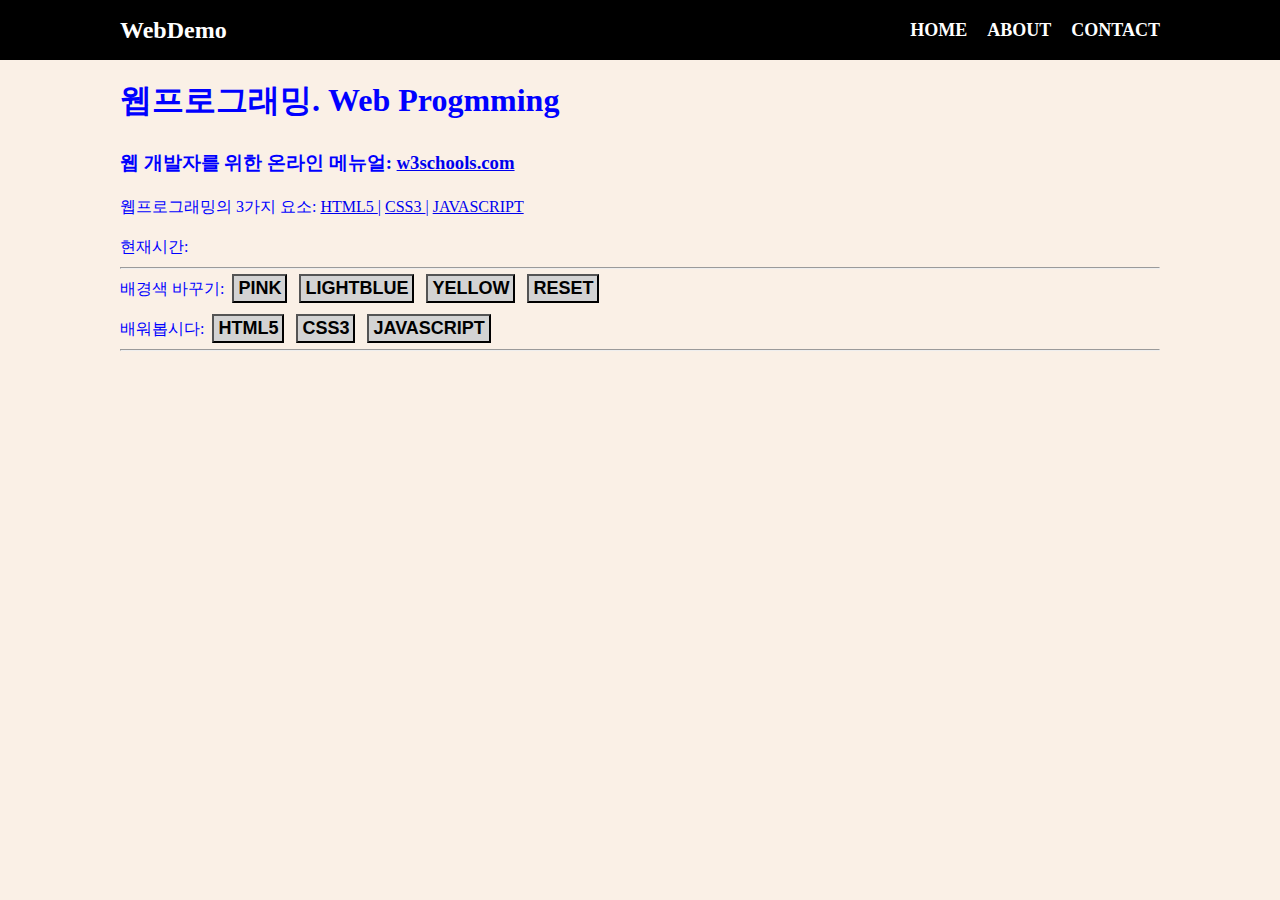
<file: index.html>
<!DOCTYPE html>
<html lang="en">
  <head>
    <meta charset="UTF-8" />
    <meta name="viewport" content="width=device-width, initial-scale=1.0" />
    <title>웹프로그래밍 데모</title>
    <link rel="stylesheet" href="style.css" />
  </head>
  <body>

    <nav class="navbar">
      <div class="container">
        <div class="logo">WebDemo</div>
        <ul class="nav">
          <li>
            <a href="index.html">HOME</a>
          </li>
          <li>
            <a href="about.html">ABOUT</a>
          </li>
          <li>
            <a href="contact.html">CONTACT</a>
          </li>

        </ul>
      </div>
    </nav>
    <section class="main">
      <div class="container">
        <h1>웹프로그래밍. Web Progmming</h1>

        <h3>
          웹 개발자를 위한 온라인 메뉴얼:
          <a href="https://www.w3schools.com/">w3schools.com</a>
        </h3>

        <p>
          웹프로그래밍의 3가지 요소:
          <a href="https://www.w3schools.com/html/default.asp">HTML5 </a>|
          <a href="https://www.w3schools.com/css/default.asp">CSS3 </a>|
          <a href="https://www.w3schools.com/js/default.asp">JAVASCRIPT</a>
        </p>

        <p>현재시간: <span id="time"></span></p>

        <hr />
        <p>
          배경색 바꾸기:
          <button onclick="pink()">PINK</button>
          <button onclick="lightblue()">LIGHTBLUE</button>
          <button onclick="yellow()">YELLOW</button>
          <button onclick="reset()">RESET</button>
        </p>
        <p>
          배워봅시다:
          <button onmouseover="showhtml()" onmouseout="hide()">HTML5</button>
          <button onmouseover="showcss()"" onmouseout="hide()">CSS3</button>
          <button onmouseover="showjavascript()"" onmouseout="hide()">JAVASCRIPT</button>
        </p>

        <hr />

        <br />
        <div>
          <img id="fig" height="200px" />
          <p id="desc"></p>
        </div>
      </div>
    </section>

    <script src="main.js"></script>
  </body>
</html>
</file>
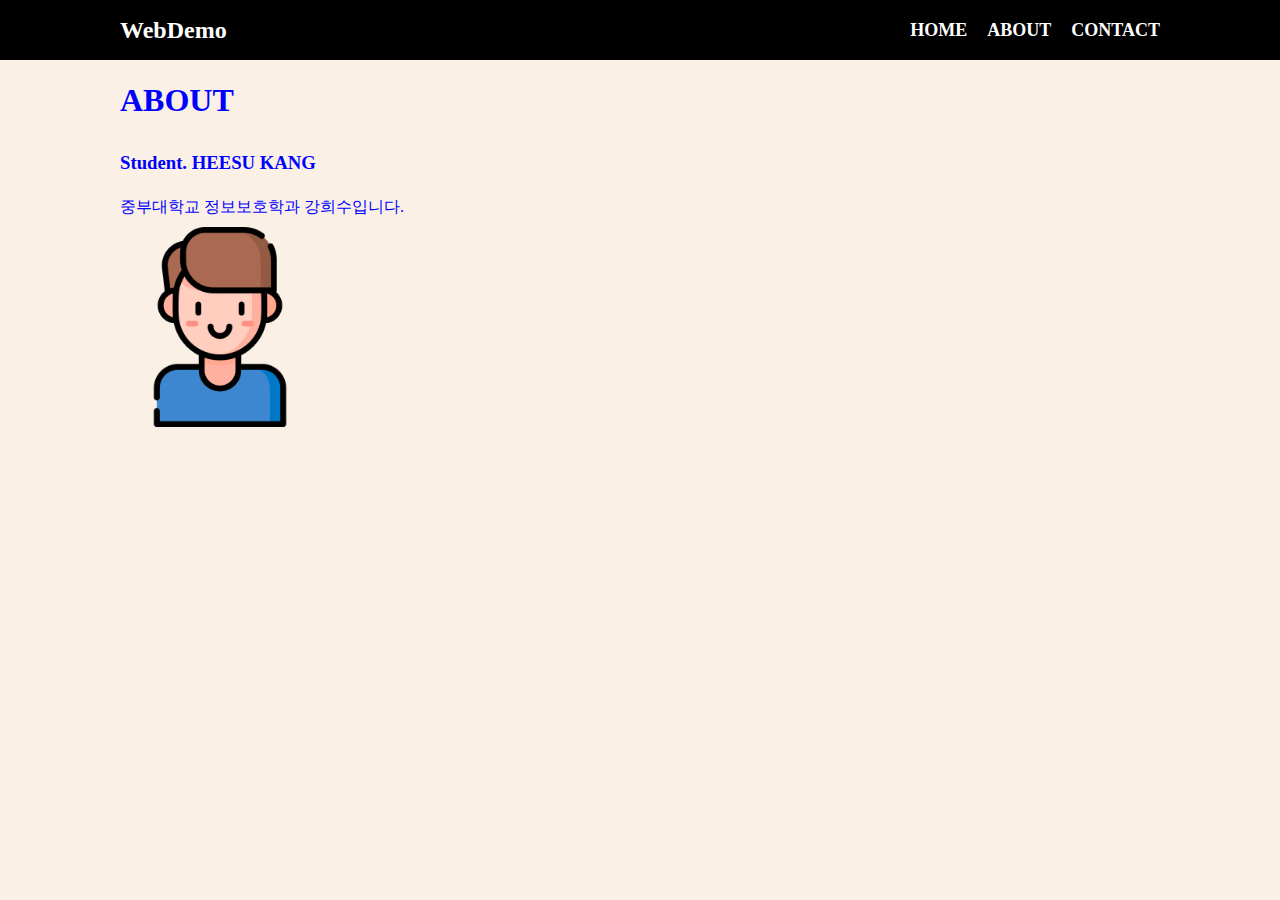
<file: about.html>
<!DOCTYPE html>
<html lang="en">
  <head>
    <meta charset="UTF-8" />
    <meta name="viewport" content="width=device-width, initial-scale=1.0" />
    <title>웹프로그래밍 데모</title>
    <link rel="stylesheet" href="style.css" />
  </head>
  <body>
    <nav class="navbar">
      <div class="container">
        <div class="logo">WebDemo</div>
        <ul class="nav">
          <li>
            <a href="index.html">HOME</a>
          </li>
          <li>
            <a href="about.html">ABOUT</a>
          </li>
          <li>
            <a href="contact.html">CONTACT</a>
          </li>
        </ul>
      </div>
    </nav>

    <section class="main">
      <div class="container">
        <h1>ABOUT</h1>

        <h3>Student. HEESU KANG</h3>

        <p>중부대학교 정보보호학과 강희수입니다.</p>
        <img src="/img/man.jpg" alt="" height="200px width=200px" />
      </div>
    </section>
  </body>
</html>
</file>
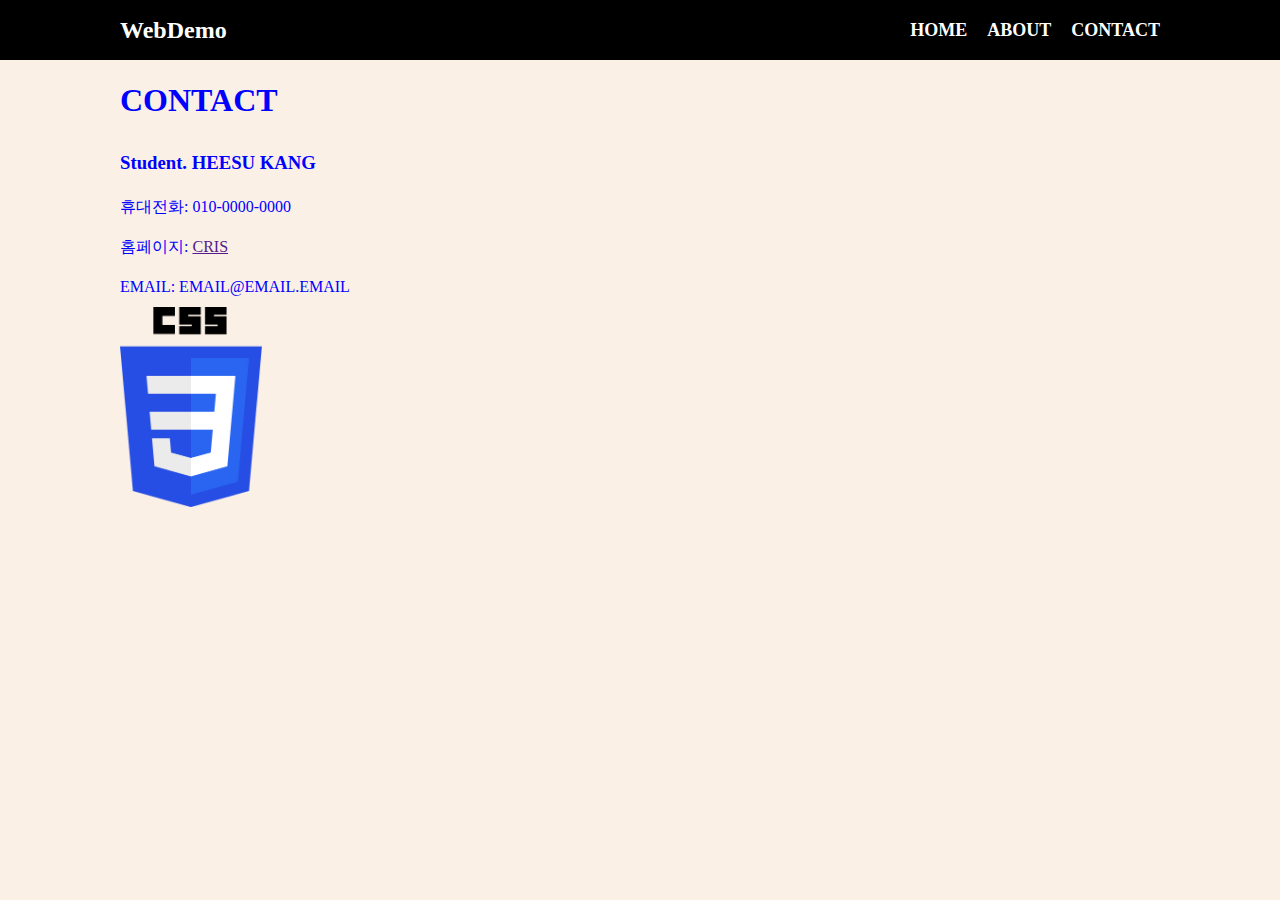
<file: contact.html>
<!DOCTYPE html>
<html lang="en">
  <head>
    <meta charset="UTF-8" />
    <meta name="viewport" content="width=device-width, initial-scale=1.0" />
    <title>웹프로그래밍 데모</title>
    <link rel="stylesheet" href="style.css" />
  </head>
  <body>
    <nav class="navbar">
      <div class="container">
        <div class="logo">WebDemo</div>
        <ul class="nav">
          <li>
            <a href="index.html">HOME</a>
          </li>
          <li>
            <a href="about.html">ABOUT</a>
          </li>
          <li>
            <a href="contact.html">CONTACT</a>
          </li>
        </ul>
      </div>
    </nav>

    <section class="main">
      <div class="container">
        <h1>CONTACT</h1>

        <h3>Student. HEESU KANG</h3>

        <p>휴대전화: 010-0000-0000</p>
        <p>홈페이지: <a href="">CRIS</a></p>
        <p>EMAIL: EMAIL@EMAIL.EMAIL</p>
        <img src="/img/css3.jpg" alt="" height="200px width=200px" />
      </div>
    </section>
  </body>
</html>
</file>
<file: style.css>
* {
  box-sizing: border-box;
  padding: 0;
  margin: 0;
}

body {
  font-size: 16px;
  line-height: 1.5;
  color: #333;
  background: linen;
}

ul {
  list-style-type: none;
}

.container {
  max-width: 1100px;
  margin: 0 auto;
  padding: 0 30px;
}

.main {
  color: blue;
  line-height: 2.5;
}

.navbar {
  background-color: black;
  color: #fff;
  height: 60px;
}

.navbar .container {
  display: flex;
  flex-direction: row;
  justify-content: space-between;
  align-items: center;
  height: 100%;
}

.navbar ul {
  display: flex;
  flex-direction: row;
}

.navbar ul li {
  margin-left: 20px;
}

.navbar .logo {
  font-size: x-large;
  font-weight: bold;
}

.navbar a {
  color: #fff;
  text-decoration: none;
  font-size: 18px;
  font-weight: bold;
}

.navbar a:hover {
  border-bottom: 2px #fff solid;
  color: #ddd;
}

button {
  padding: 2px 4px;
  margin: 2px 4px;
  font-size: large;
  font-weight: bold;
  background-color: lightgrey;
  /* border-radius: 10px;
  border-width: 0px; */
}

button:hover {
  color: red;
  background-color: yellow;
}
</file>
